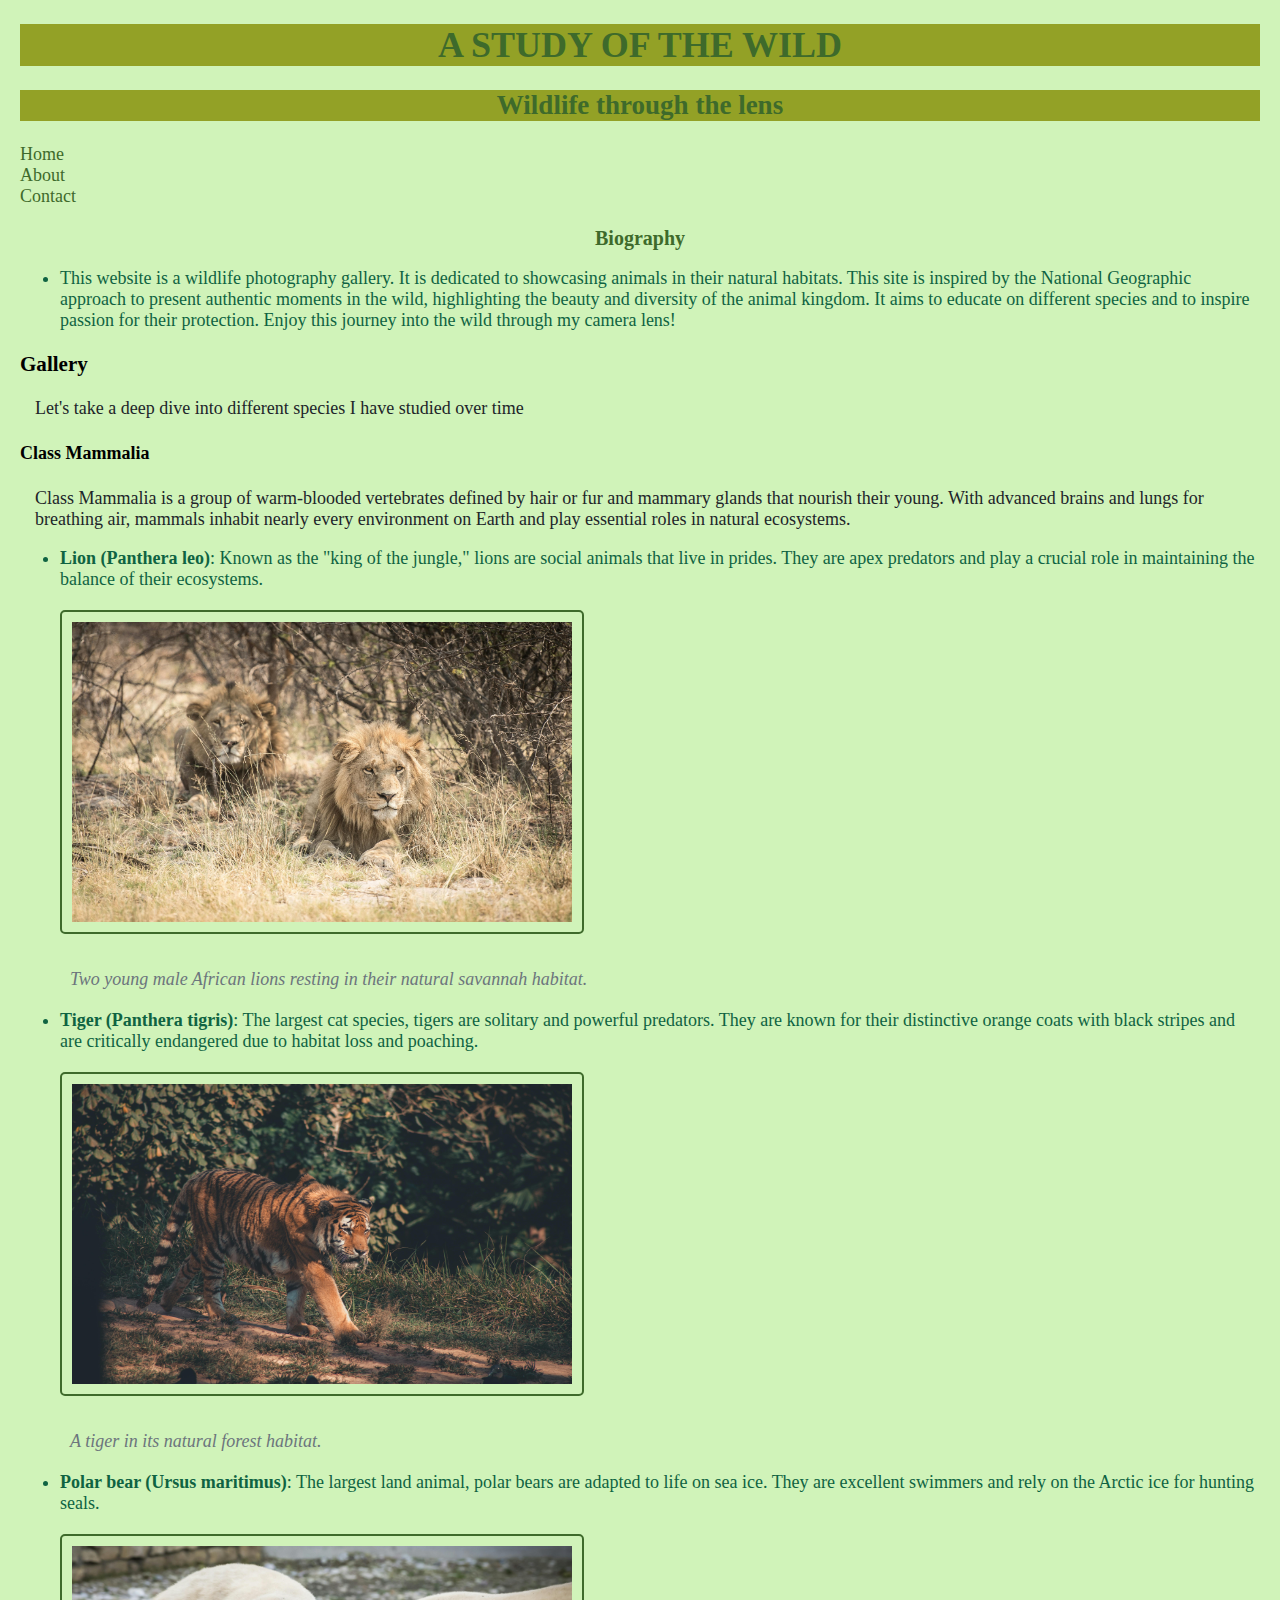
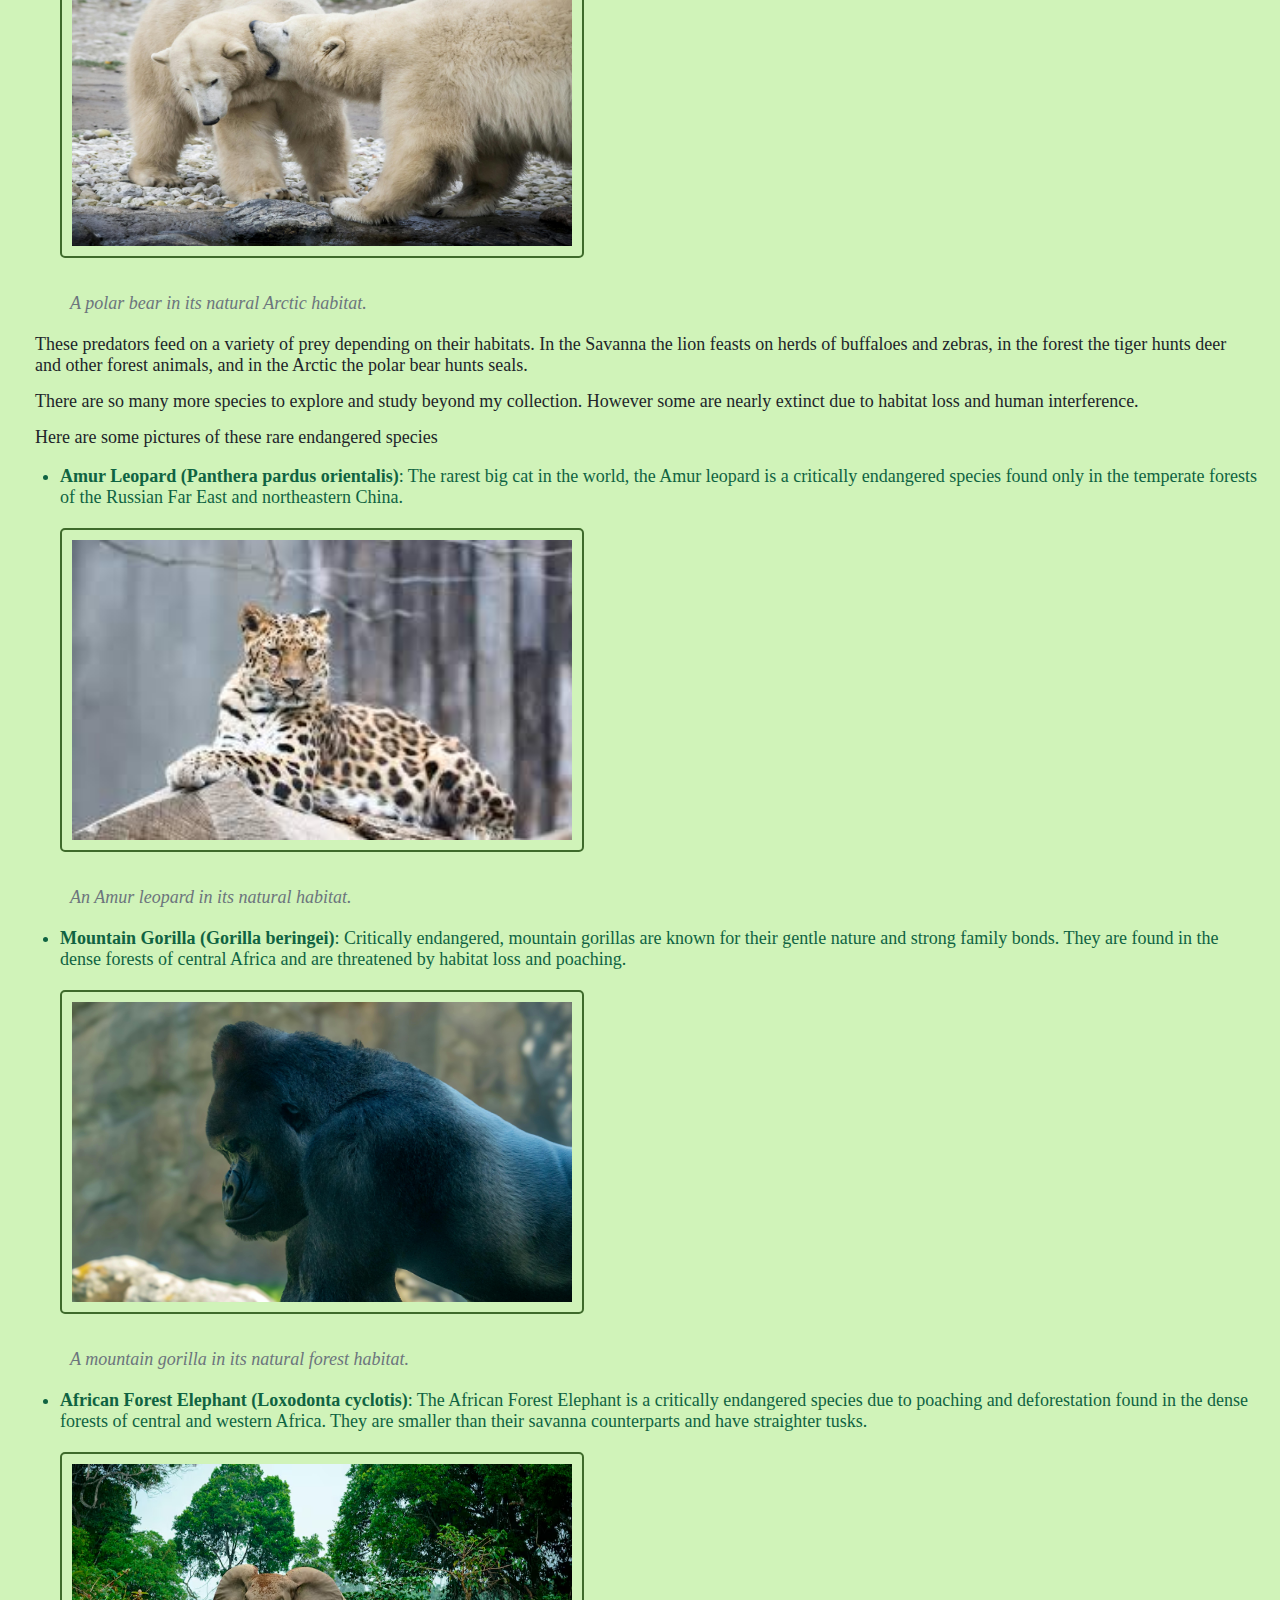
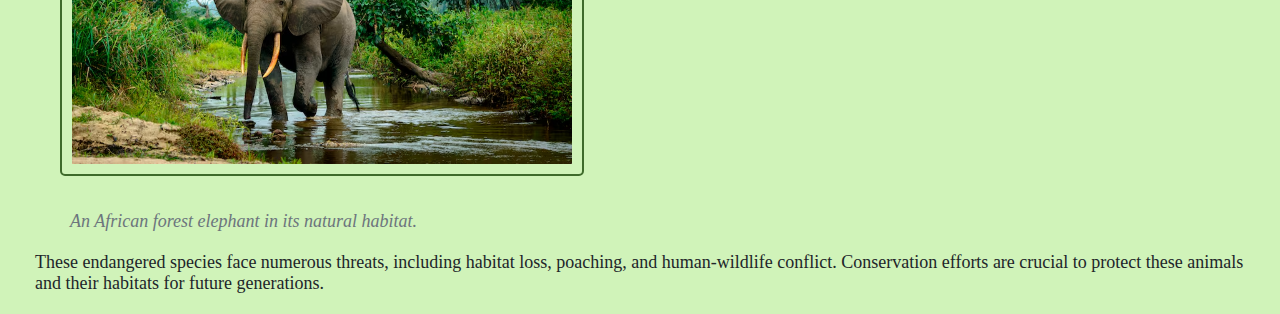
<file: index.html>
<!DOCTYPE html>
<html lang="en">
<head>
    <meta charset="UTF-8">
    <meta name="viewport" content="width=device-width, initial-scale=1.0">
    <link rel="stylesheet" href="gallery.css">
    <title>PHOTOGRAPHY WEBSITE</title>
</head>
<body>
    <header>
        <h1>A STUDY OF THE WILD</h1>
        <h2>Wildlife through the lens</h2>
        <nav>
            <ul>
                <li><a href="index.html">Home</a></li>
                <li><a href="about.html">About</a></li>
                <li><a href="contacts.html">Contact</a></li>
            </ul>
        </nav>
    </header>
     <p id="bio">Biography</p>
    <ul>
        <li>This website is a wildlife photography gallery. It is dedicated to showcasing animals in their natural habitats. This site is inspired by the National Geographic approach to present authentic moments in the wild, highlighting the beauty and diversity of the animal kingdom. It aims to educate on different species and to inspire passion for their protection. Enjoy this journey into the wild through my camera lens!</li>
    </ul>

    <h3>Gallery</h3>
    <p>Let's take a deep dive into different species I have studied over time</p>
    
    <h4>Class Mammalia</h4>
    <p>Class Mammalia is a group of warm-blooded vertebrates defined by hair or fur and mammary glands that nourish their young. With advanced brains and lungs for breathing air, mammals inhabit nearly every environment on Earth and play essential roles in natural ecosystems.</p>
    <ul>
        <li><strong>Lion (Panthera leo)</strong>: Known as the "king of the jungle," lions are social animals that live in prides. They are apex predators and play a crucial role in maintaining the balance of their ecosystems.</li>
        <img src="africanlions.jpg" alt="African lions in the Savannah" width="500" height="300">
        <p><em>Two young male African lions resting in their natural savannah habitat.</em></p>

        <li><strong>Tiger (Panthera tigris)</strong>: The largest cat species, tigers are solitary and powerful predators. They are known for their distinctive orange coats with black stripes and are critically endangered due to habitat loss and poaching.</li>
        <img src="tiger.jpg" alt="A tiger in the wild" width="500" height="300">
        <p><em>A tiger in its natural forest habitat.</em></p>

        <li><strong>Polar bear (Ursus maritimus)</strong>: The largest land animal, polar bears are adapted to life on sea ice. They are excellent swimmers and rely on the Arctic ice for hunting seals.</li>
        <img src="polarbears.jpg" alt="A polar bear in the Arctic" width="500" height="300">
        <p><em>A polar bear in its natural Arctic habitat.</em></p>

    </ul>
    <p>These predators feed on a variety of prey depending on their habitats. In the Savanna the lion feasts on herds of buffaloes and zebras, in the forest the tiger hunts deer and other forest animals, and in the Arctic the polar bear hunts seals.</p>
    <p>There are so many more species to explore and study beyond my collection. However some are nearly extinct due to habitat loss and human interference.</p>
    <p>Here are some pictures of these rare endangered species</p>
    <ul>
        <li><strong>Amur Leopard (Panthera pardus orientalis)</strong>: The rarest big cat in the world, the Amur leopard is a critically endangered species found only in the temperate forests of the Russian Far East and northeastern China.</li>
        <img src="amurleopard.jfif" alt="An Amur leopard in its natural habitat" width="500" height="300">
        <p><em>An Amur leopard in its natural habitat.</em></p>

        <li><strong>Mountain Gorilla (Gorilla beringei)</strong>: Critically endangered, mountain gorillas are known for their gentle nature and strong family bonds. They are found in the dense forests of central Africa and are threatened by habitat loss and poaching.</li>
        <img src="mountaingorilla.jpg" alt="A mountain gorilla in the wild" width="500" height="300">
        <p><em>A mountain gorilla in its natural forest habitat.</em></p>

        <li><strong>African Forest Elephant (Loxodonta cyclotis)</strong>: The African Forest Elephant is a critically endangered species due to poaching and deforestation found in the dense forests of central and western Africa. They are smaller than their savanna counterparts and have straighter tusks.</li>
        <img src="elephant.avif" alt="An African forest elephant in the wild" width="500" height="300">
        <p><em>An African forest elephant in its natural habitat.</em></p>
    </ul>
    <p>These endangered species face numerous threats, including habitat loss, poaching, and human-wildlife conflict. Conservation efforts are crucial to protect these animals and their habitats for future generations.</p>
</file>
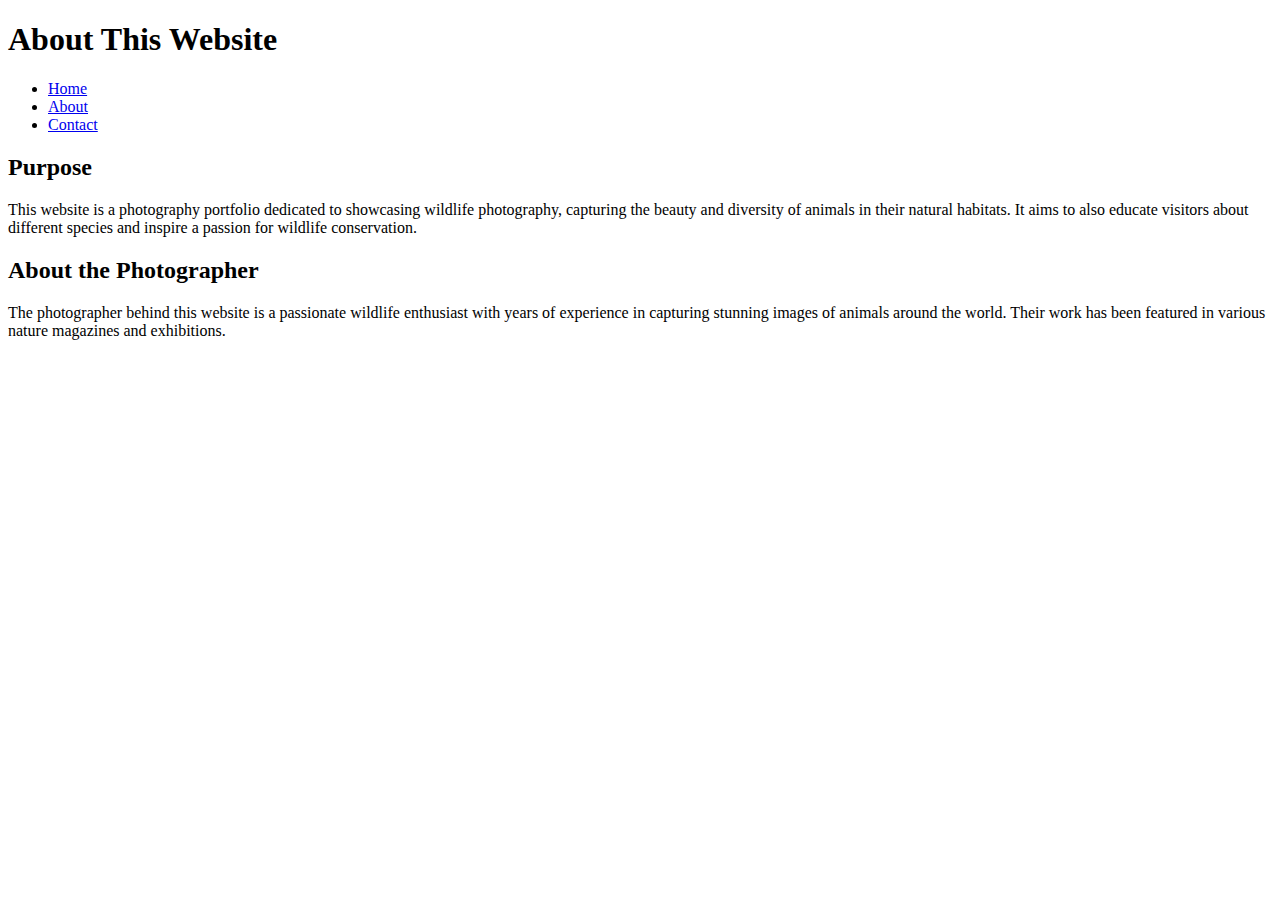
<file: about.html>
<!DOCTYPE html>
<html lang="en">
<head>
    <meta charset="UTF-8">
    <meta name="viewport" content="width=device-width, initial-scale=1.0">
    <title>About</title>
</head>
<body>
    <header>
        <h1>About This Website</h1>
        <nav>
            <ul>
                <li><a href="index.html">Home</a></li>
                <li><a href="about.html">About</a></li>
                <li><a href="contacts.html">Contact</a></li>
            </ul>
        </nav>
    </header>
    <section>
        <h2>Purpose</h2>
        <p>This website is a photography portfolio dedicated to showcasing wildlife photography, capturing the beauty and diversity of animals in their natural habitats. It aims to also educate visitors about different species and inspire a passion for wildlife conservation.</p>
    </section>
    <section>
        <h2>About the Photographer</h2>
        <p>The photographer behind this website is a passionate wildlife enthusiast with years of experience in capturing stunning images of animals around the world. Their work has been featured in various nature magazines and exhibitions.</p>
    </section>
    
</body>
</html>
</file>
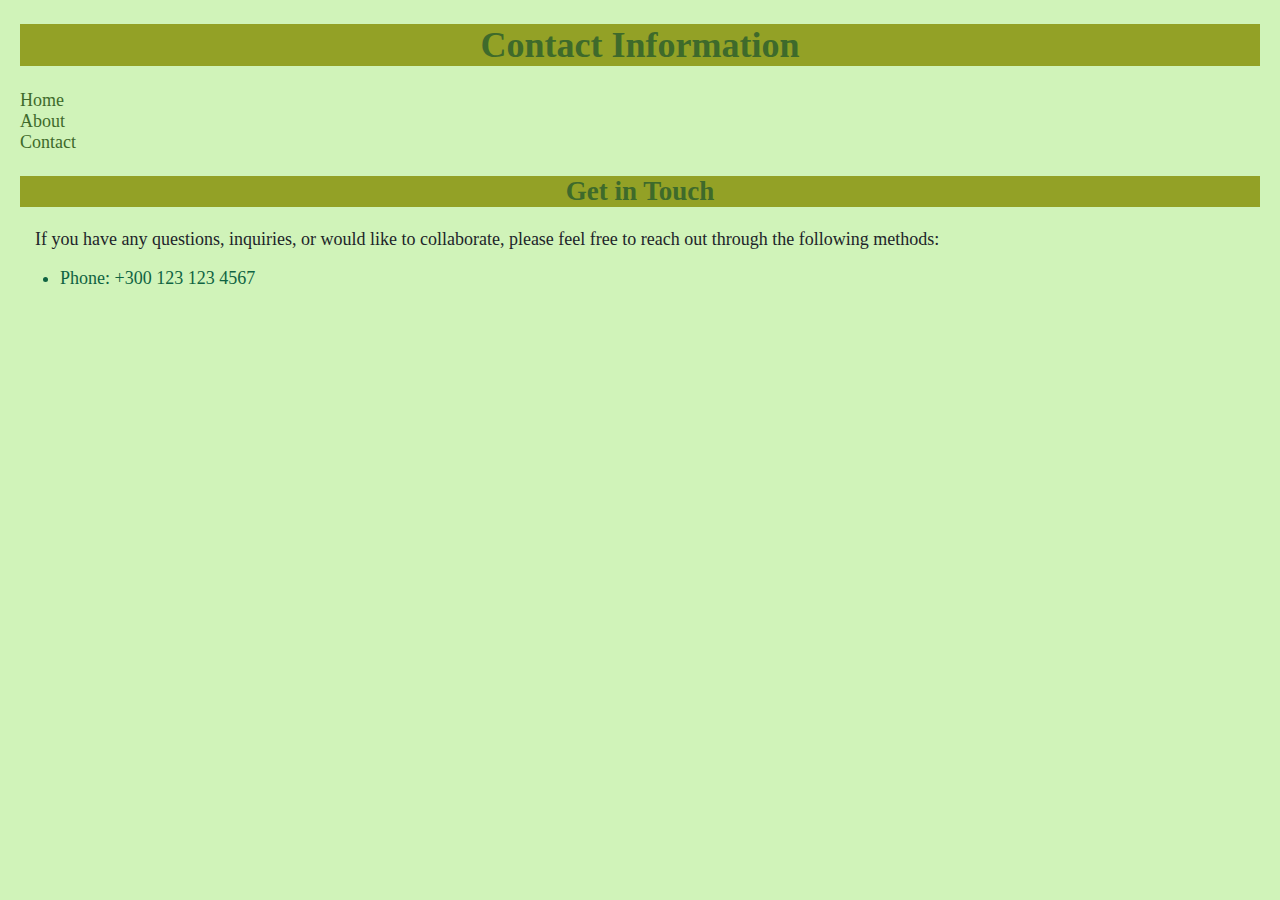
<file: contacts.html>
<!DOCTYPE html>
<html lang="en">
<head>
    <meta charset="UTF-8">
    <meta name="viewport" content="width=device-width, initial-scale=1.0">
    <title>Contacts</title>
    <link rel="stylesheet" href="gallery.css">
</head>
<body>
    <header>
        <h1>Contact Information</h1>
        <nav>
            <ul>
                <li><a href="index.html">Home</a></li>
                <li><a href="about.html">About</a></li>
                <li><a href="contacts.html">Contact</a></li>
            </ul>
        </nav>
    </header>
    <section>
        <h2>Get in Touch</h2>
        <p>If you have any questions, inquiries, or would like to collaborate, please feel free to reach out through the following methods:</p>
        <ul>
            <li>Phone: +300 123 123 4567</li>
    
</body>
</html>
</file>
<file: gallery.css>
h1,h2{
    text-align: center;
    color:rgb(62, 106, 43);
    background-color: rgb(147, 161, 38);
}
p{
    
    font-family:'Times New Roman', Times, serif;
    margin: 15px;
    color: rgb(33, 37, 41);
}

ul, ol{
    
    color: rgb(15, 99, 66);
}

img{
    padding: 10px;
    border: 2px solid rgb(62, 106, 43);
    margin: 20px 0;
    border-radius: 5px;
}

img + p{
    margin: 10px 0 20px 0;
    font-style: italic;
    color: rgb(108, 117, 125);
    padding-left: 10px;
}

body{
    background-color: rgb(208, 243, 185);
    margin: 20px;
    font-size: 18px;
}

#bio {
    text-align: center;
    font-size: 20px;
    font-weight: bold;
    margin-top: 10px;
    color: rgb(62, 106, 43);
}
footer {
    text-align: center;
    font-size: 14px;
    color: rgb(108, 117, 125);
    margin-top: 30px;
    border-top: 1px solid rgb(62, 106, 43);
    padding-top: 10px;
}

header nav ul {
    list-style-type: none;
    padding: 0;
    text-align:left;
    margin-bottom: 20px;
}

header nav a {
    color: rgb(62, 106, 43);
    text-decoration: none;
}

header nav a:hover {
    color: rgb(147, 161, 38);
    text-decoration: underline;
}
</file>
